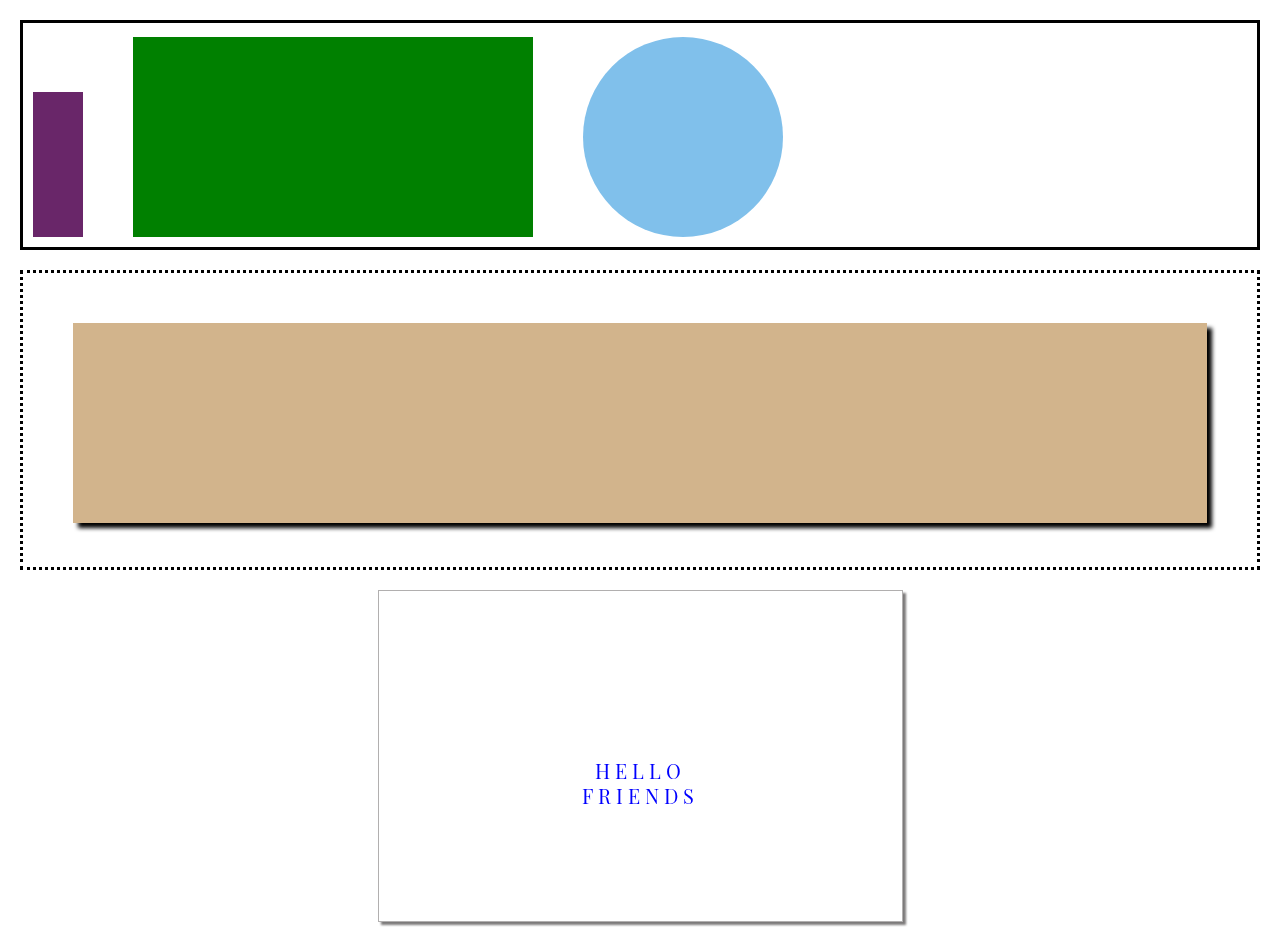
<file: drill-2/index.html>
<!DOCTYPE html>
<html lang="en">
<head>
    <meta charset="UTF-8">
    <meta http-equiv="X-UA-Compatible" content="IE=edge">
    <meta name="viewport" content="width=device-width, initial-scale=1.0">
    <title>Drill 2</title>
    <meta name="name" content="HTML/CSS-2 Drill 2">
    <meta name="author" content="Eleila Bradford">
    <link rel="stylesheet" href="clearFormatting.css">
    <link rel="stylesheet" href="index.css">
    <link rel="preconnect" href="https://fonts.googleapis.com">
    <link rel="preconnect" href="https://fonts.gstatic.com" crossorigin>
    <link href="https://fonts.googleapis.com/css2?family=Playfair+Display+SC:wght@700&display=swap" rel="stylesheet">
</head>
<body>
    <div id="topBox">
        <div id="purpleShape">
        </div>
        <div id="greenShape">
        </div>
        <div id="blueShape">
        </div>
    </div>
    <div id="box2">
        <div id="tanShape">
        </div>
    </div>
    <div id="box3">
        <p>
            HELLO
        </p>
        <p>
            FRIENDS
        </p>
    </div>
</body>
</html>
</file>
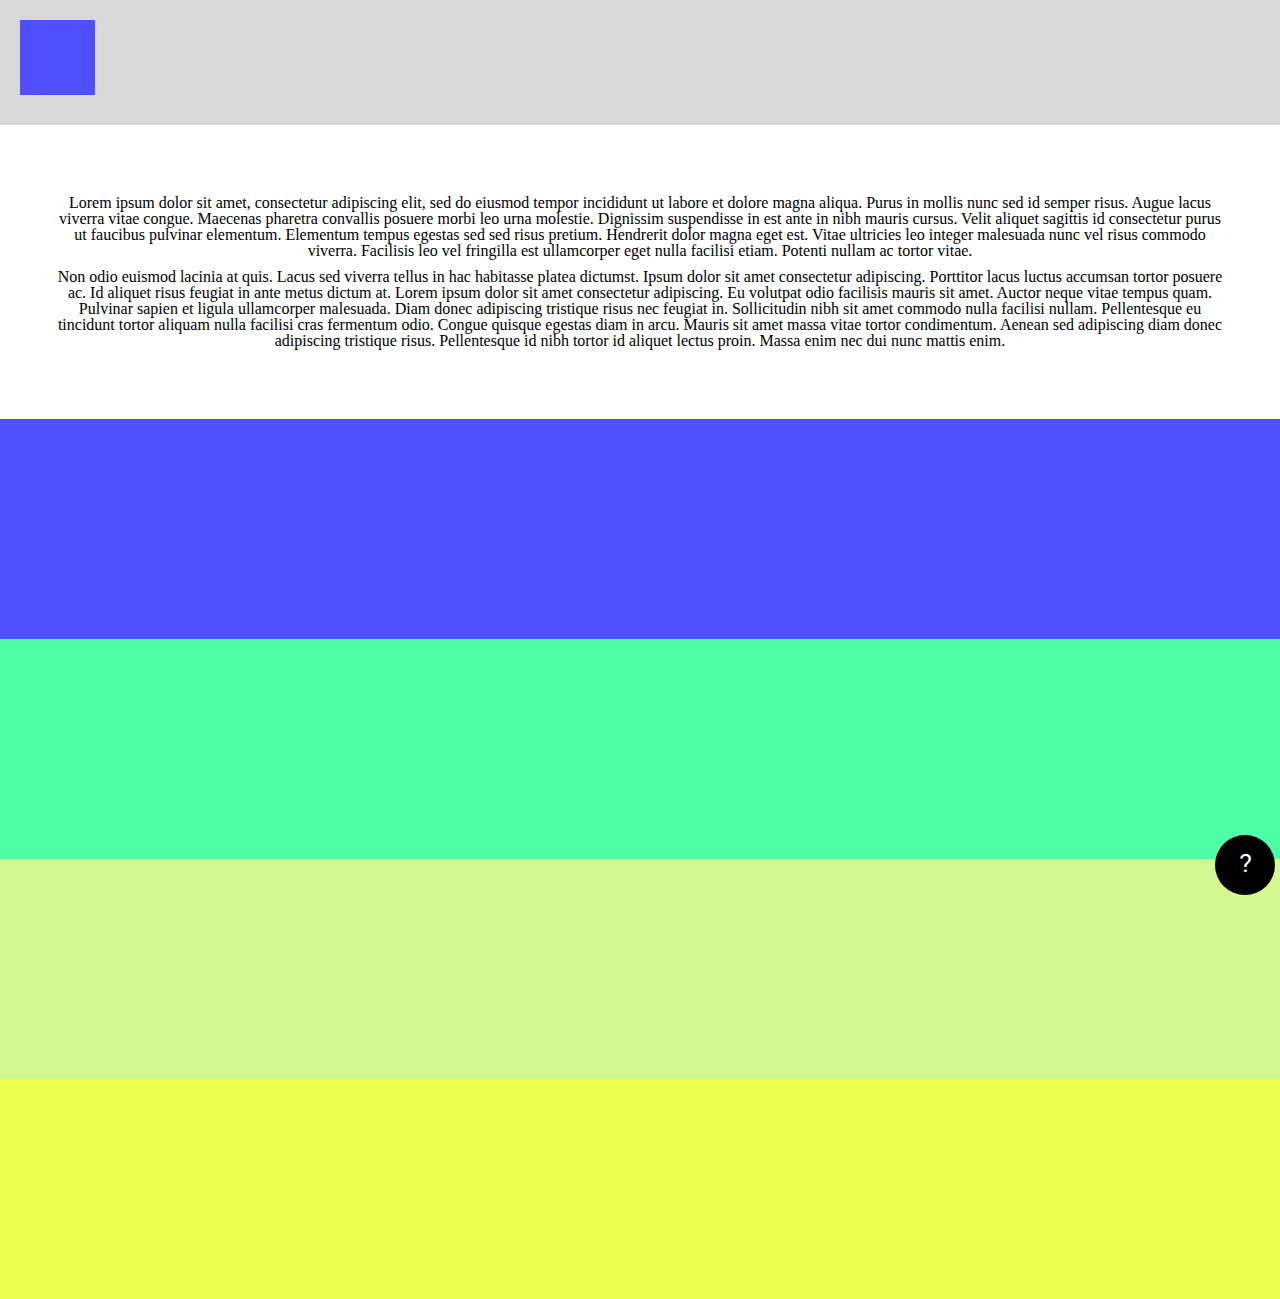
<file: drill-3/index.html>
<!DOCTYPE html>
<html lang="en">
<head>
    <meta charset="UTF-8">
    <meta http-equiv="X-UA-Compatible" content="IE=edge">
    <meta name="viewport" content="width=device-width, initial-scale=1.0">
    <title>Drill 3</title>
    <meta name="name" content="HTML/CSS-2 Drill 3">
    <meta name="author" content="Eleila Bradford">
    <link rel="stylesheet" href="clearFormatting.css">
    <link rel="stylesheet" href="index.css">
    <link rel="preconnect" href="https://fonts.googleapis.com">
    <link rel="preconnect" href="https://fonts.gstatic.com" crossorigin>
    <link href="https://fonts.googleapis.com/css2?family=Roboto+Mono&display=swap" rel="stylesheet">
</head>
<body>
    <div id="header">
        <div id="headerBox">
        </div>
    </div>
    <div id="box2">
        <p>
            Lorem ipsum dolor sit amet, consectetur adipiscing elit, sed do eiusmod tempor incididunt ut labore et dolore magna aliqua. Purus in mollis nunc sed id semper risus. Augue lacus viverra vitae congue. Maecenas pharetra convallis posuere morbi leo urna molestie. Dignissim suspendisse in est ante in nibh mauris cursus. Velit aliquet sagittis id consectetur purus ut faucibus pulvinar elementum. Elementum tempus egestas sed sed risus pretium. Hendrerit dolor magna eget est. Vitae ultricies leo integer malesuada nunc vel risus commodo viverra. Facilisis leo vel fringilla est ullamcorper eget nulla facilisi etiam. Potenti nullam ac tortor vitae.
        </p>
        <p>
            Non odio euismod lacinia at quis. Lacus sed viverra tellus in hac habitasse platea dictumst. Ipsum dolor sit amet consectetur adipiscing. Porttitor lacus luctus accumsan tortor posuere ac. Id aliquet risus feugiat in ante metus dictum at. Lorem ipsum dolor sit amet consectetur adipiscing. Eu volutpat odio facilisis mauris sit amet. Auctor neque vitae tempus quam. Pulvinar sapien et ligula ullamcorper malesuada. Diam donec adipiscing tristique risus nec feugiat in. Sollicitudin nibh sit amet commodo nulla facilisi nullam. Pellentesque eu tincidunt tortor aliquam nulla facilisi cras fermentum odio. Congue quisque egestas diam in arcu. Mauris sit amet massa vitae tortor condimentum. Aenean sed adipiscing diam donec adipiscing tristique risus. Pellentesque id nibh tortor id aliquet lectus proin. Massa enim nec dui nunc mattis enim.
        </p>
    </div>
    <div id="box3">
    </div>
    <div id="box4">
    </div>
    <div id="box5">
    </div>
    <div id="box6">
        <div id="help">
            ?
        </div>
    </div>
</body>
</html>
</file>
<file: drill-2/index.css>
#topBox {
    margin: 20px;
    box-sizing: border-box;
    display: flex;
    flex-direction: row;
    flex-wrap: nowrap;
    justify-items: flex-start;
    align-items: flex-end;
    border-style: solid;
    border-width: 3px;
    border-color: black;
    background-color: white;
    height: 230px;
    width: auto;
    align-self: center;
    position: relative;
}

#purpleShape {
    margin: 10px;
    background-color: rgb(105, 38, 105);
    height: 145px;
    width: 50px;
    bottom: 0px;
    left: 0px;
}

#greenShape {
    margin-top: 10px;
    margin-bottom: 10px;
    margin-left: 40px;
    margin-right: 40px;
    background-color: green;
    height: 200px;
    width: 400px;
    bottom: 0px;
    left: 100px;
}

#blueShape {
    margin: 10px;
    background-color: rgb(128, 192, 235);
    height: 200px;
    width: 200px;
    border-radius: 50%;
    bottom: 0px;
    left: 530px;
}

#box2 {
    margin: 20px;
    padding: 50px;
    box-sizing: border-box;
    border-style: dotted;
    border-width: 3px;
    border-color: black;
    background-color: white;
    height: 300px;
    width: auto;
    align-self: center;
    position: relative;
}

#tanShape {
    align-self: center;
    background-color: tan;
    width: auto;
    height: 200px;
    filter: drop-shadow(5px 5px 2px black)
}

#box3 {
    margin-top: 20px;
    margin-bottom: 20px;
    margin-left: auto;
    margin-right: auto;
    padding: 165px;
    box-sizing: border-box;
    border-style: solid;
    border-width: 1px;
    border-color: rgb(177, 175, 175);
    background-color: white;
    color: blue;
    height: 300px;
    width: 525px;
    align-self: center;
    text-align: center;
    font-size: 20px;
    font-family: 'Playfair Display SC', serif;
    position: relative;
    filter: drop-shadow(3px 3px 1px rgb(124, 122, 122))
}

p {
    margin: 5px;
    letter-spacing: 5px;
}
</file>
<file: drill-3/index.css>
* {
    overscroll-behavior: auto;
}

p {
    margin: 10px;
}

#header {
    display: block;
    box-sizing: border-box;
    background-color: rgb(216, 216, 216);
    height: 125px;
    padding: 20px;
}

#headerBox {
    display: block;
    box-sizing: border-box;
    background-color: rgb(79, 79, 255);
    height: 75px;
    width: 75px;
}

#box2 {
    display: block;
    box-sizing: border-box;
    background-color: white;
    height: auto;
    padding-top: 60px;
    padding-bottom: 60px;
    padding-left: 45px;
    padding-right: 45px;
    text-align: center;
}

#box3 {
    display: block;
    box-sizing: border-box;
    height: 220px;
    width: auto;
    background-color: rgb(79, 79, 255);
}

#box4 {
    display: block;
    box-sizing: border-box;
    height: 220px;
    width: auto;
    background-color: rgb(79, 255, 167);
}

#box5 {
    display: block;
    box-sizing: border-box;
    height: 220px;
    width: auto;
    background-color: rgb(211, 248, 143);
}

#box6 {
    display: block;
    box-sizing: border-box;
    height: 220px;
    width: auto;
    background-color: rgb(237, 255, 79);
}

#help {
    position: fixed;
    right: 5px;
    bottom: 5px;
    box-sizing: border-box;
    background-color: black;
    height: 60px;
    width: 60px;
    padding: 15px;
    border-radius: 50%;
    font-family: 'Roboto Mono', monospace;
    font-size: 25px;
    text-align: center;
    color: white;
}
</file>
<file: drill-2/clearFormatting.css>
/* http://meyerweb.com/eric/tools/css/reset/ 
   v2.0 | 20110126
   License: none (public domain)
*/

html, body, div, span, applet, object, iframe,
h1, h2, h3, h4, h5, h6, p, blockquote, pre,
a, abbr, acronym, address, big, cite, code,
del, dfn, em, img, ins, kbd, q, s, samp,
small, strike, strong, sub, sup, tt, var,
b, u, i, center,
dl, dt, dd, ol, ul, li,
fieldset, form, label, legend,
table, caption, tbody, tfoot, thead, tr, th, td,
article, aside, canvas, details, embed, 
figure, figcaption, footer, header, hgroup, 
menu, nav, output, ruby, section, summary,
time, mark, audio, video {
	margin: 0;
	padding: 0;
	border: 0;
	font-size: 100%;
	font: inherit;
	vertical-align: baseline;
}
/* HTML5 display-role reset for older browsers */
article, aside, details, figcaption, figure, 
footer, header, hgroup, menu, nav, section {
	display: block;
}
body {
	line-height: 1;
}
ol, ul {
	list-style: none;
}
blockquote, q {
	quotes: none;
}
blockquote:before, blockquote:after,
q:before, q:after {
	content: '';
	content: none;
}
table {
	border-collapse: collapse;
	border-spacing: 0;
}
</file>
<file: drill-3/clearFormatting.css>
/* http://meyerweb.com/eric/tools/css/reset/ 
   v2.0 | 20110126
   License: none (public domain)
*/

html, body, div, span, applet, object, iframe,
h1, h2, h3, h4, h5, h6, p, blockquote, pre,
a, abbr, acronym, address, big, cite, code,
del, dfn, em, img, ins, kbd, q, s, samp,
small, strike, strong, sub, sup, tt, var,
b, u, i, center,
dl, dt, dd, ol, ul, li,
fieldset, form, label, legend,
table, caption, tbody, tfoot, thead, tr, th, td,
article, aside, canvas, details, embed, 
figure, figcaption, footer, header, hgroup, 
menu, nav, output, ruby, section, summary,
time, mark, audio, video {
	margin: 0;
	padding: 0;
	border: 0;
	font-size: 100%;
	font: inherit;
	vertical-align: baseline;
}
/* HTML5 display-role reset for older browsers */
article, aside, details, figcaption, figure, 
footer, header, hgroup, menu, nav, section {
	display: block;
}
body {
	line-height: 1;
}
ol, ul {
	list-style: none;
}
blockquote, q {
	quotes: none;
}
blockquote:before, blockquote:after,
q:before, q:after {
	content: '';
	content: none;
}
table {
	border-collapse: collapse;
	border-spacing: 0;
}
</file>
